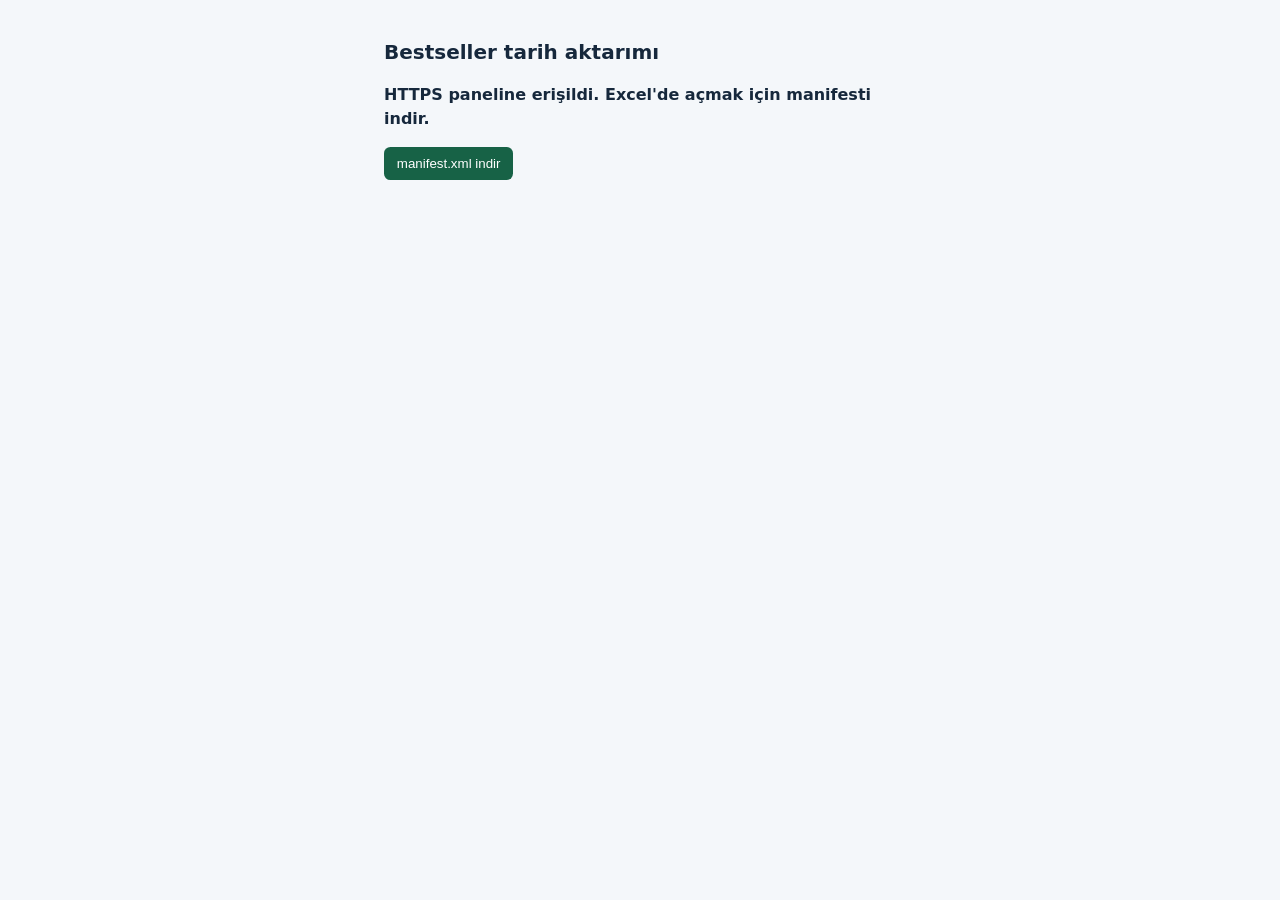
<file: index.html>
<!doctype html>
<html lang="tr">
<head>
  <meta charset="utf-8">
  <meta name="viewport" content="width=device-width, initial-scale=1">
  <title>Bestseller Excel Tarih Pilotu</title>
  <link rel="stylesheet" href="panel.css?v=2.3.0">
  <script defer src="https://appsforoffice.microsoft.com/lib/1/hosted/office.js"></script>
  <script defer src="excel-transfer-rules.js?v=2.1.2"></script>
  <script defer src="excel-batch.js?v=2.2.0"></script>
  <script defer src="live-transport.js?v=2.3.1"></script>
  <script defer src="auto-sync.js?v=2.3.0"></script>
  <script defer src="panel.js?v=2.3.0"></script>
  <script defer src="manifest-download.js"></script>
</head>
<body>
  <main>
    <h1>Bestseller tarih aktarımı</h1>
    <p id="status" role="status">Excel bağlantısı bekleniyor…</p>
    <section id="transfer" hidden>
      <h2>Bekleyen tarihler <span id="pending-count">0</span></h2>
      <p id="instructions">Bağlantıyı açtıktan sonra P, R, U, X veya Z sütununa tarih gir.</p>
      <ul id="events" aria-label="Bekleyen tarihler"></ul>
      <div class="actions">
        <button id="auto-sync" type="button" aria-pressed="false" disabled>Bestseller’a bağlan</button>
      </div>
      <p id="sync-status" role="status" hidden></p>
      <section id="report" hidden>
        <h2>Sonuç</h2>
        <p id="report-status" role="status"></p>
        <ul id="report-rows"></ul>
      </section>
    </section>
    <section id="setup" hidden>
      <button id="download" type="button">manifest.xml indir</button>
    </section>
  </main>
</body>
</html>
</file>
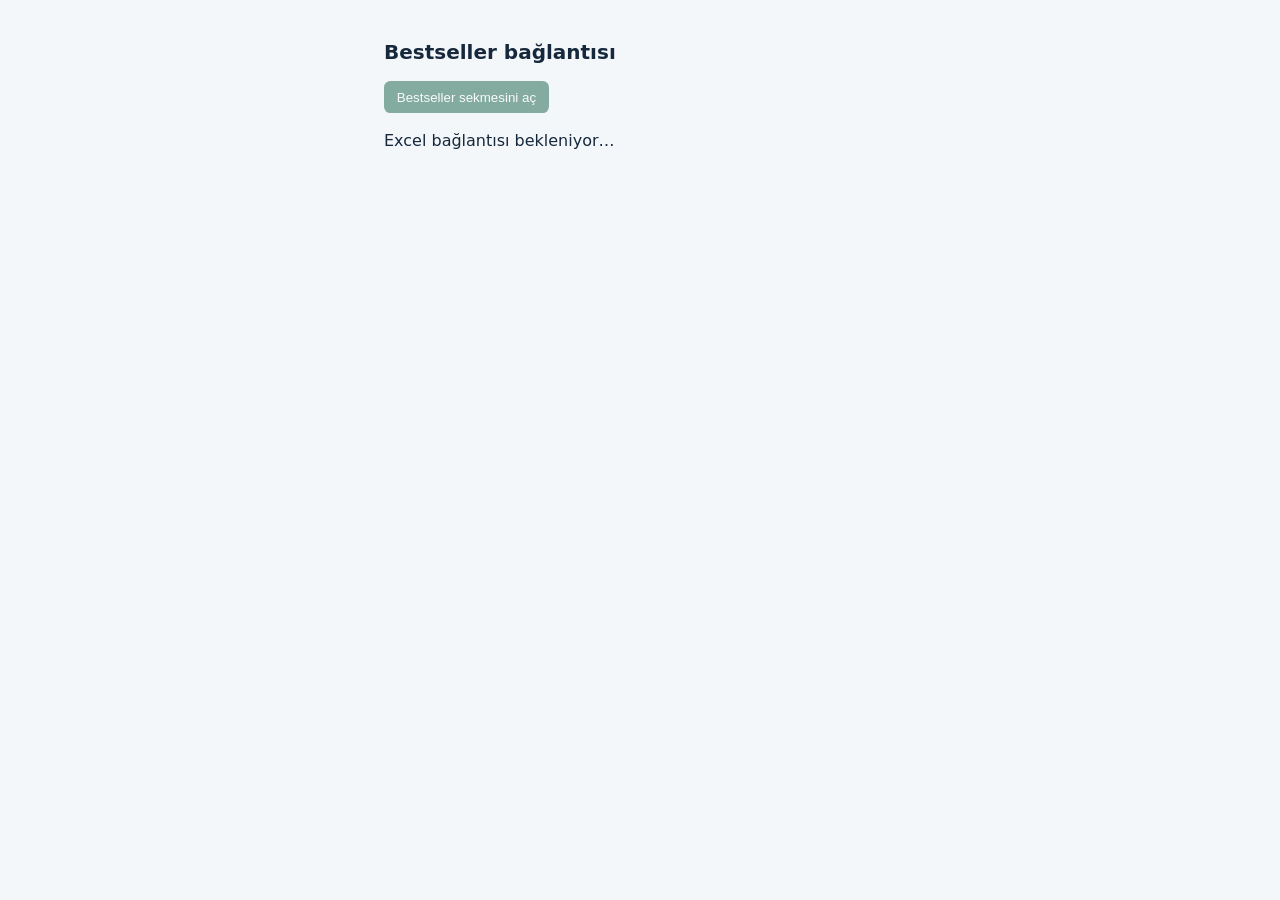
<file: bestseller-connection.html>
<!doctype html>
<html lang="tr">
<head>
<meta charset="utf-8">
<meta name="viewport" content="width=device-width, initial-scale=1">
<title>Bestseller bağlantısı</title>
<link rel="stylesheet" href="panel.css?v=2.3.0">
<script defer src="https://appsforoffice.microsoft.com/lib/1/hosted/office.js"></script>
<script defer src="bestseller-connection.js?v=2.3.1"></script>
</head>
<body>
<main>
  <h1>Bestseller bağlantısı</h1>
  <button id="open-bestseller" type="button" disabled>Bestseller sekmesini aç</button>
  <p id="connection-status" role="status">Excel bağlantısı bekleniyor…</p>
</main>
</body>
</html>
</file>
<file: panel.css>
:root {
  font: 16px/1.5 system-ui, sans-serif;
  color: #16283c;
  background: #f4f7fa;
}
main {
  max-width: 32rem;
  margin: 0 auto;
  padding: 1rem;
}
h1 { font-size: 1.25rem; }
#status { font-weight: 600; }
ul { padding-left: 1.2rem; }
li { margin-block: .35rem; }
button {
  border: 0;
  border-radius: .4rem;
  padding: .55rem .8rem;
  color: white;
  background: #176246;
  cursor: pointer;
}
h2 { font-size: 1rem; }
.actions { display: flex; flex-wrap: wrap; gap: .5rem; }
#auto-sync { background: #245d82; }
#auto-sync[aria-pressed="true"] { background: #8a4220; }
#sync-status { font-size: .875rem; color: #36526a; }
button:disabled { opacity: .5; cursor: default; }
#events { max-height: 16rem; overflow: auto; }
#events li { display: flex; align-items: start; justify-content: space-between; gap: .5rem; }
#events small { display: block; color: #36526a; }
#events .remove-entry { flex: none; padding: .2rem .5rem; background: #e4edf4; color: #16283c; }
#events .remove-entry:hover:enabled { background: #f3dddd; }
#report { margin-block-start: 1rem; border-top: 1px solid #cedbe8; }
</file>
